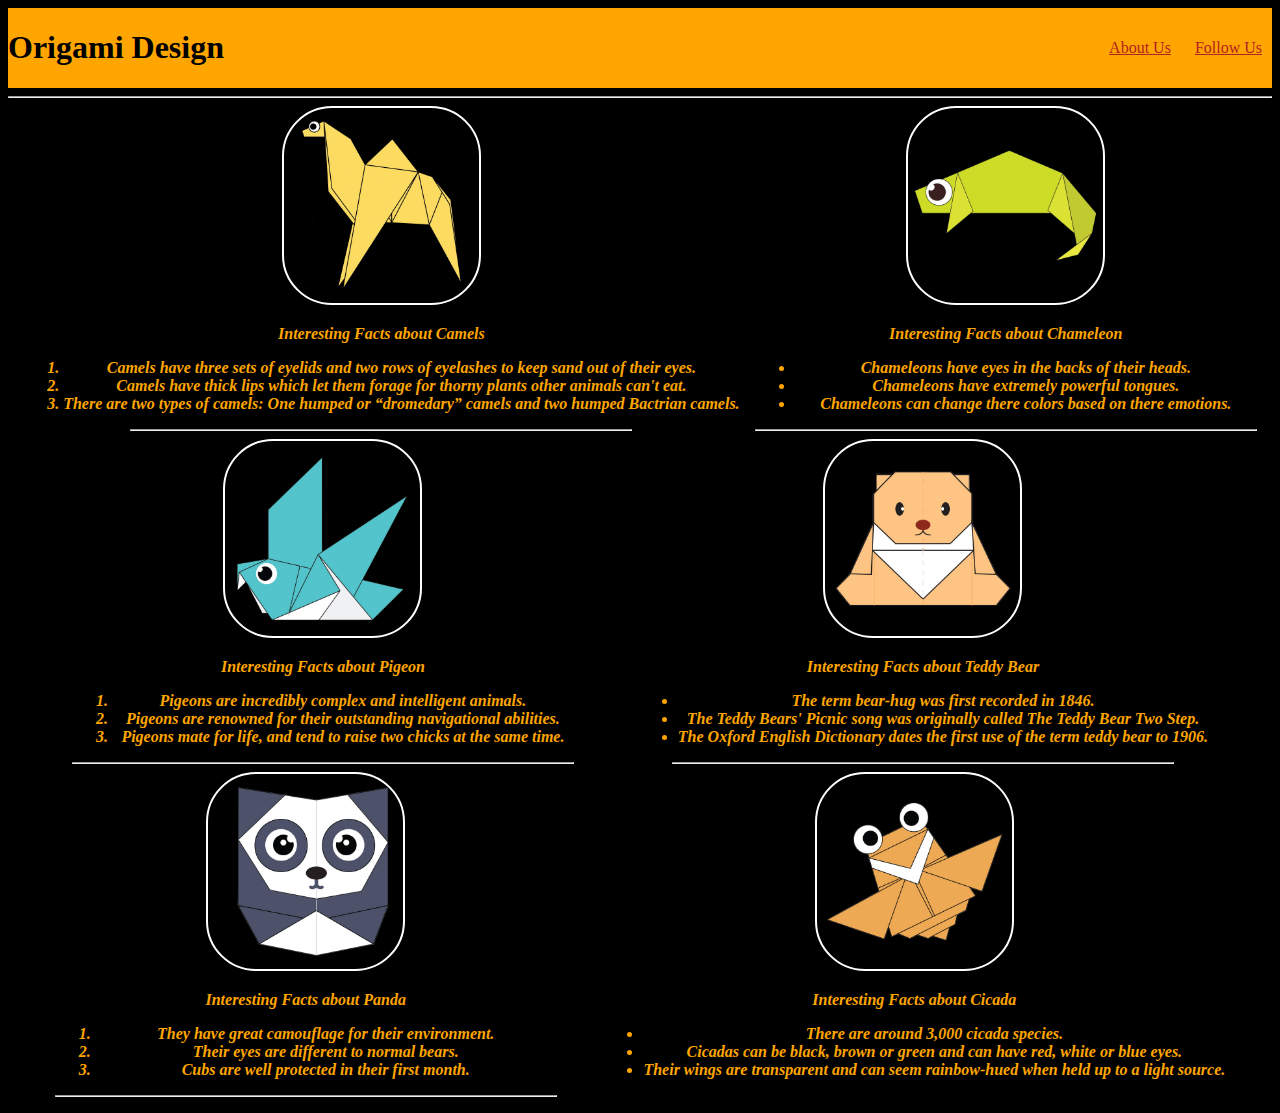
<file: index.html>
<!Doctype html>
<html>
    <head>
        <title>Origami Design</title>
        <link rel="stylesheet"
        type="text/css"
        href="style.css"
        />
    </head>
    <body>
        <div class="header">
        <h1>Origami Design</h1>
        <div class="menu">
        <a href="about.html">About Us</a>
        <a href="Followus.html">Follow Us</a>
    </div>
    </div>
        <hr>
        <div class="grid">
        <div class="item">
         <a href="http://origami.me/camel/">
        <img src="camel.png" width="195px" height="195px"></a>
        <p><i><b>Interesting Facts about Camels</b></i></p>
        <ol>
            <b><i><li>Camels have three sets of eyelids and two rows of eyelashes to keep sand out of their eyes.</li></i></b>
            <b><i><li>Camels have thick lips which let them forage for thorny plants other animals can't eat.</li></i></b>
            <b><i><li> There are two types of camels: One humped or “dromedary” camels and two humped Bactrian camels.</li></i></b>
        </ol>
        <hr width="500px">
        </div>
        <div class="item">
        <a href="https://origami.me/chameleon/">
        <img src="chameleon.png" width="195px" height="195px"></a>
        <p><i><b>Interesting Facts about Chameleon</b></i></p>
        <ul>
            <i><b><li>Chameleons have eyes in the backs of their heads.</li></b></i>
            <i><b><li>Chameleons have extremely powerful tongues.</li></b></i>
            <i><b><li>Chameleons can change there colors based on there emotions.</li></b></i>
        </ul>
        <hr width="500px">
        </div>
        <div class="item">
        <a href="https://origami.me/pigeon/">
        <img src="pigeon.png" width="195px" height="195px"></a>
        <p><i><b>Interesting Facts about Pigeon</b></i></p>
        <ol>
            <i><b><li>Pigeons are incredibly complex and intelligent animals.</li></b></i>
            <i><b><li>Pigeons are renowned for their outstanding navigational abilities.</li></b></i>
            <i><b><li>Pigeons mate for life, and tend to raise two chicks at the same time.</li></b></i>
        </ol>
        <hr width="500px">
        </div>
        <div class="item">
        <a href="https://origami.me/teddy-bear/">
        <img src="teddy.png" width="195px" height="195px"></a>
        <p><i><b>Interesting Facts about Teddy Bear</b></i></p>
        <ul>
            <i><b><li>The term bear-hug was first recorded in 1846.</li></b></i>
            <i><b><li>The Teddy Bears' Picnic song was originally called The Teddy Bear Two Step.</li></b></i>
            <i><b><li>The Oxford English Dictionary dates the first use of the term teddy bear to 1906.</li></b></i>
        </ul>
        <hr width="500px">
        </div>
        <div class="item">
        <a href="https://origami.me/panda/">
        <img src="panda.png" width="195px" height="195px"></a>
        <p><i><b>Interesting Facts about Panda</b></i></p>
        <ol>
            <i><b><li>They have great camouflage for their environment.</li></b></i>
            <i><b><li>Their eyes are different to normal bears.</li></b></i>
            <i><b><li>Cubs are well protected in their first month.</li></b></i>
        </ol>
        <hr width="500px">
        </div>
        <div class="item">
        <a href="https://origami.me/flying-cicada/">
        <img src="cicada.png" width="195px" height="195px"></a>
        <p><i><b>Interesting Facts about Cicada</b></i></p>
        <ul>
            <i><b><li>There are around 3,000 cicada species.</li></b></i>
            <i><b><li>Cicadas can be black, brown or green and can have red, white or blue eyes.</li></b></i>
            <i><b><li>Their wings are transparent and can seem rainbow-hued when held up to a light source.</li></b></i>
        </ul>
        </div>
        </div>
        
    </body>
</html>
</file>
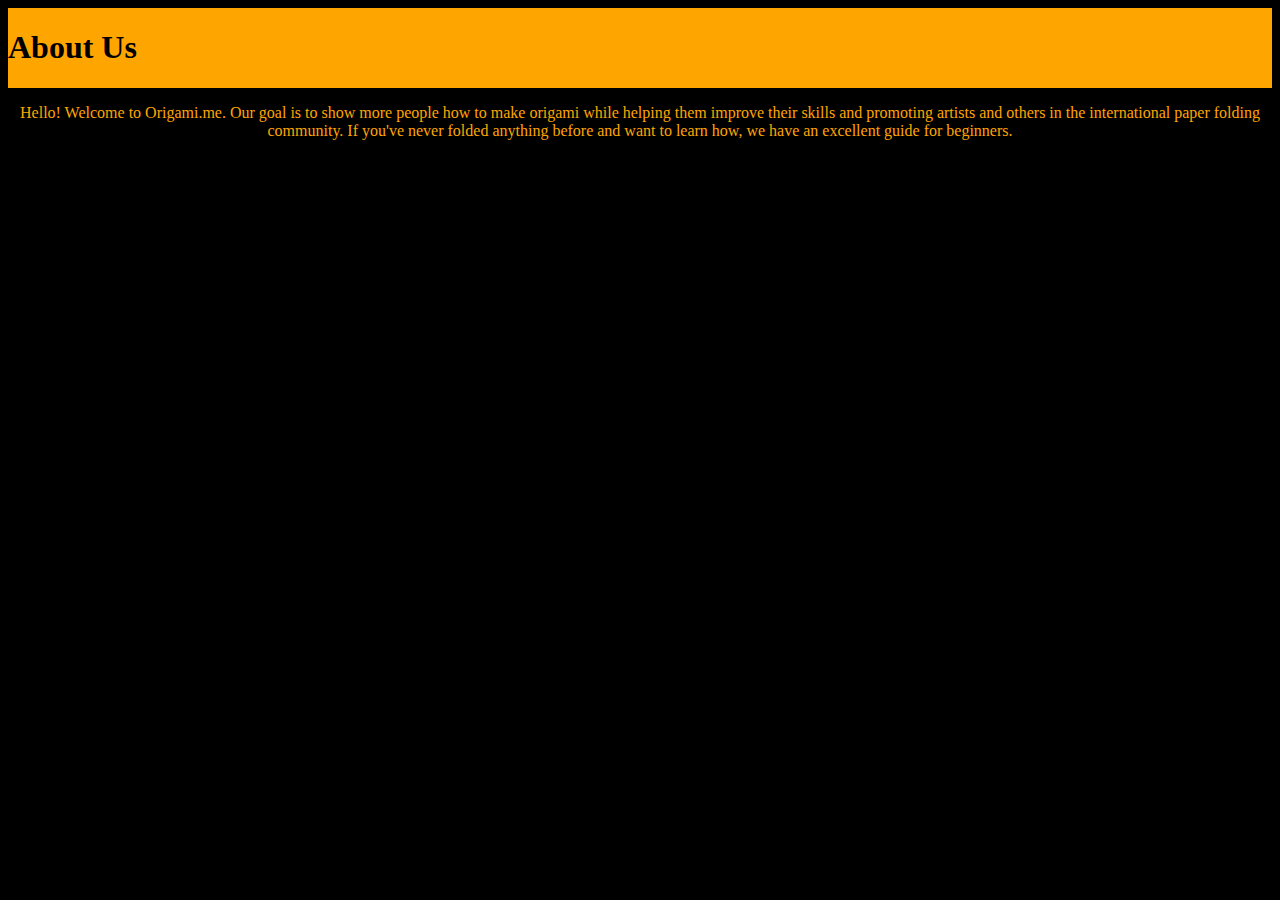
<file: about.html>
<!Doctype html>
<html>
    <head>
        <title>About Us</title>
        <link rel="stylesheet"
        type="text/css"
        href="style.css"
        />
    </head>
    <body>
        <div class="Aboutheader">
        <h1>About Us</h1>
        </div>
        <div class="Aboutgrid">
            
        <p>Hello! Welcome to Origami.me. Our goal is to show more people how to make origami while helping them improve their skills and promoting artists and others in the international paper folding community. If you've never folded anything before and want to learn how, we have an excellent guide for beginners.</p>
        </div>
        
    </body>
</html>
</file>
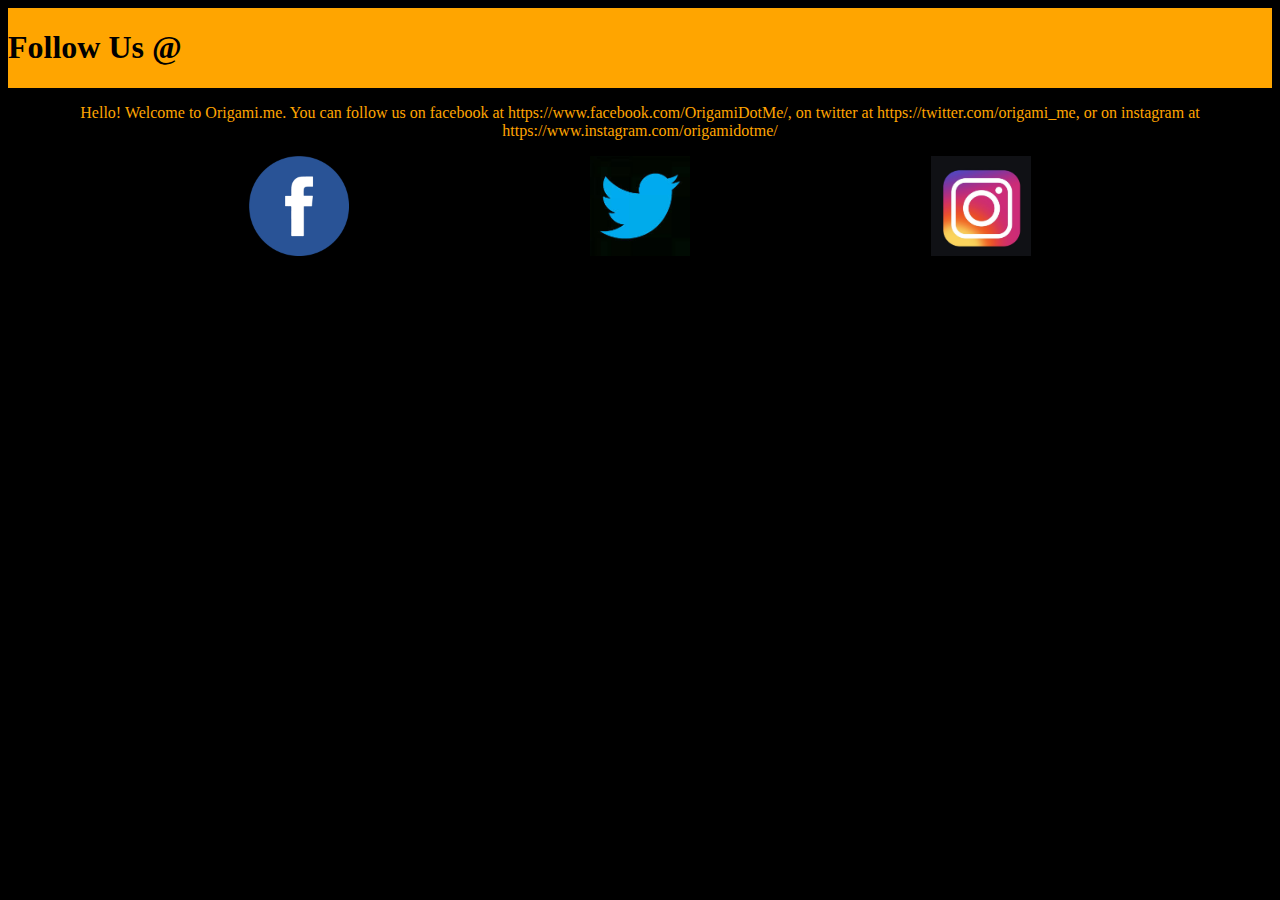
<file: followus.html>
<!Doctype html>
<html>
    <head>
        <title>About Us</title>
        <link rel="stylesheet"
        type="text/css"
        href="style.css"
        />
    </head>
    <body>
        <div class="Followheader">
        <h1>Follow Us @</h1>
        </div>
        <div class="Followgrid">
            <div class="Followitem">
        <p>Hello! Welcome to Origami.me. You can follow us on facebook at https://www.facebook.com/OrigamiDotMe/, on twitter at https://twitter.com/origami_me, or on instagram at https://www.instagram.com/origamidotme/</p>
        </div>
        <div class="Followitem">
        <a href="https://www.facebook.com/OrigamiDotMe/"><img src="fb.png" width=100 height=100/></a>
        </div>
        <div class="Followitem">
        <a href="https://twitter.com/origami_me"><img src="twitter.png" width=100 height=100/></a>
        </div>
        <div class="Followitem">
        <a href="https://www.instagram.com/origamidotme/"><img src="insta.png" width=100 height=100/></a>
        </div>
        </div>
    </body>
</html>
</file>
<file: style.css>
h1{
    color: #000000;
}

h2{
    color: #FFA500;
}

.header{
    background-color: #FFA500;
    display:flex;
    justify-content: space-between;
}

.menu{
    align-self: center;
}

.grid{
    display:flex;
    flex-wrap: wrap;
    justify-content: space-evenly;
}

.item{
    text-align: center;
    color: #FFA500;
}



.item:hover img{
    opacity: 0.33;
}

a:link{
    color:#b22222;
}

a:visited{
    color: #252525;
}

.menu a{
    margin-left: 10px;
    margin-right: 10px;
}

body{
    background-color: #000000;
}

.Followheader{
    background-color: #FFA500;
    display:flex;
    justify-content: space-between;
}

.Followmenu{
    align-self: center;
}

.Followgrid{
    display:flex;
    flex-wrap: wrap;
    justify-content: space-evenly;
}

.Followitem{
    text-align: center;
    color: #FFA500;
}

.Followitem:hover img{
    opacity: 0.33;
}

.Aboutheader{
    background-color: #FFA500;
    display:flex;
    justify-content: space-between;
}

.Aboutmenu{
    align-self: center;
}

.Aboutgrid{
    display:flex;
    flex-wrap: wrap;
    justify-content: space-evenly;
    text-align: center;
    color: #FFA500;
}

.grid img{
    border: 2px solid white;
    border-radius: 50px;
}
</file>
